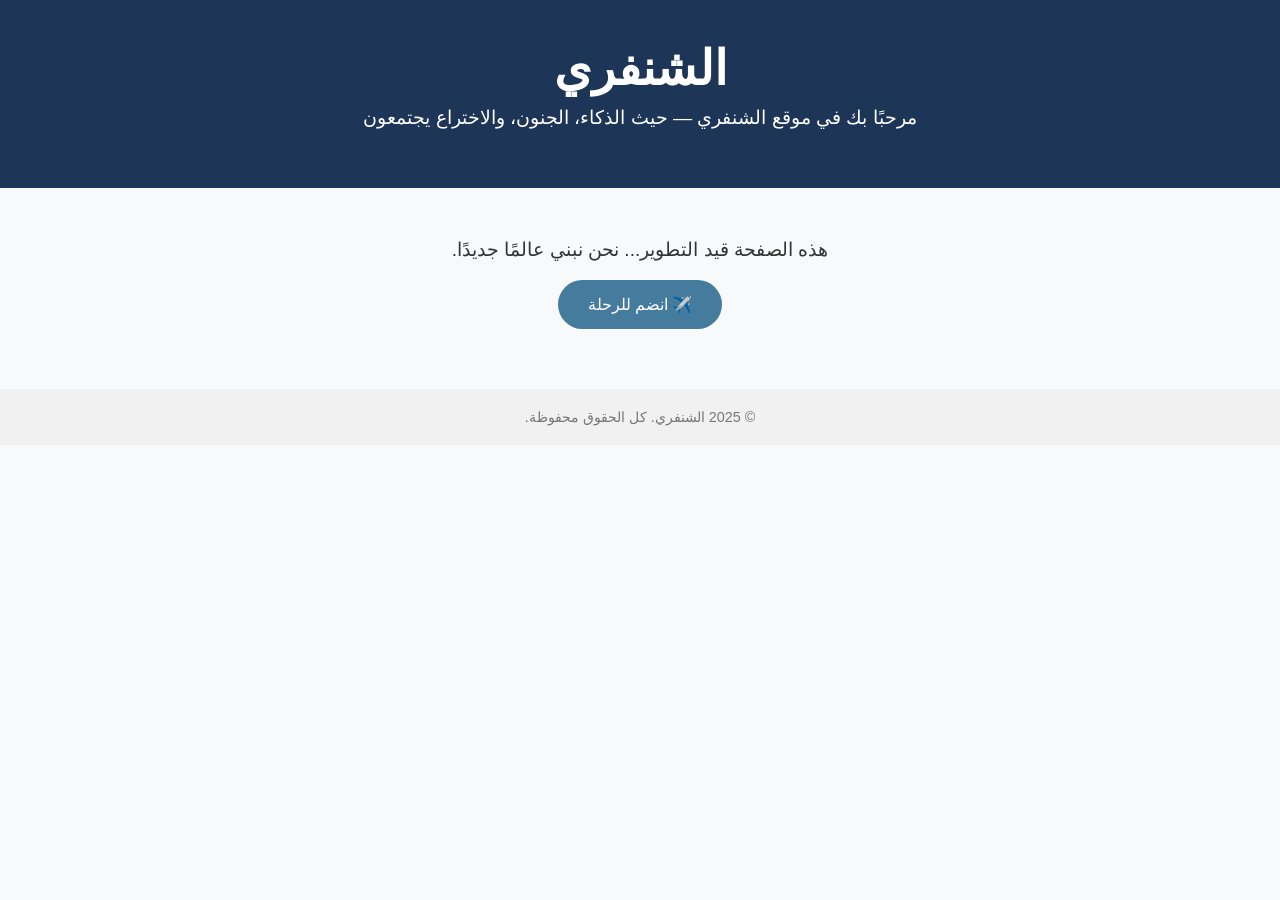
<file: m2.html>
<!DOCTYPE html>
<html lang="ar" dir="rtl">
<head>
  <meta charset="UTF-8">
  <meta name="viewport" content="width=device-width, initial-scale=1">
  <title>الشنفري | Al-Shanfari</title>

  <!-- CSS مدمج -->
  <style>
    body {
      font-family: 'Segoe UI', Tahoma, Geneva, Verdana, sans-serif;
      margin: 0;
      padding: 0;
      background-color: #f8f9fa;
      color: #333;
      text-align: center;
    }

    header {
      background-color: #1d3557;
      color: white;
      padding: 40px 20px;
    }

    h1 {
      margin: 0;
      font-size: 3em;
    }

    p {
      font-size: 1.2em;
      margin-top: 10px;
    }

    main {
      padding: 40px 20px;
    }

    .btn {
      background-color: #457b9d;
      color: white;
      padding: 15px 30px;
      border: none;
      border-radius: 25px;
      font-size: 1em;
      cursor: pointer;
      transition: background-color 0.3s ease;
    }

    .btn:hover {
      background-color: #1d3557;
    }

    footer {
      background-color: #f1f1f1;
      color: #777;
      padding: 20px;
      font-size: 0.9em;
    }

    .message-box {
      margin-top: 20px;
      font-weight: bold;
      color: #1d3557;
    }
  </style>
</head>
<body>

  <header>
    <h1>الشنفري</h1>
    <p>مرحبًا بك في موقع الشنفري — حيث الذكاء، الجنون، والاختراع يجتمعون</p>
  </header>

  <main>
    <p>هذه الصفحة قيد التطوير... نحن نبني عالمًا جديدًا.</p>
    <button class="btn" onclick="joinJourney()">✈️ انضم للرحلة</button>
    <div class="message-box" id="messageBox"></div>
  </main>

  <footer>
    &copy; 2025 الشنفري. كل الحقوق محفوظة.
  </footer>

  <!-- JavaScript مدمج -->
  <script>
    function joinJourney() {
      const message = "✨ لقد انضممت إلى رحلة الشنفري الكبرى! ترقّب المستقبل.";
      document.getElementById("messageBox").innerText = message;
    }
  </script>

</body>
</html>
</file>
